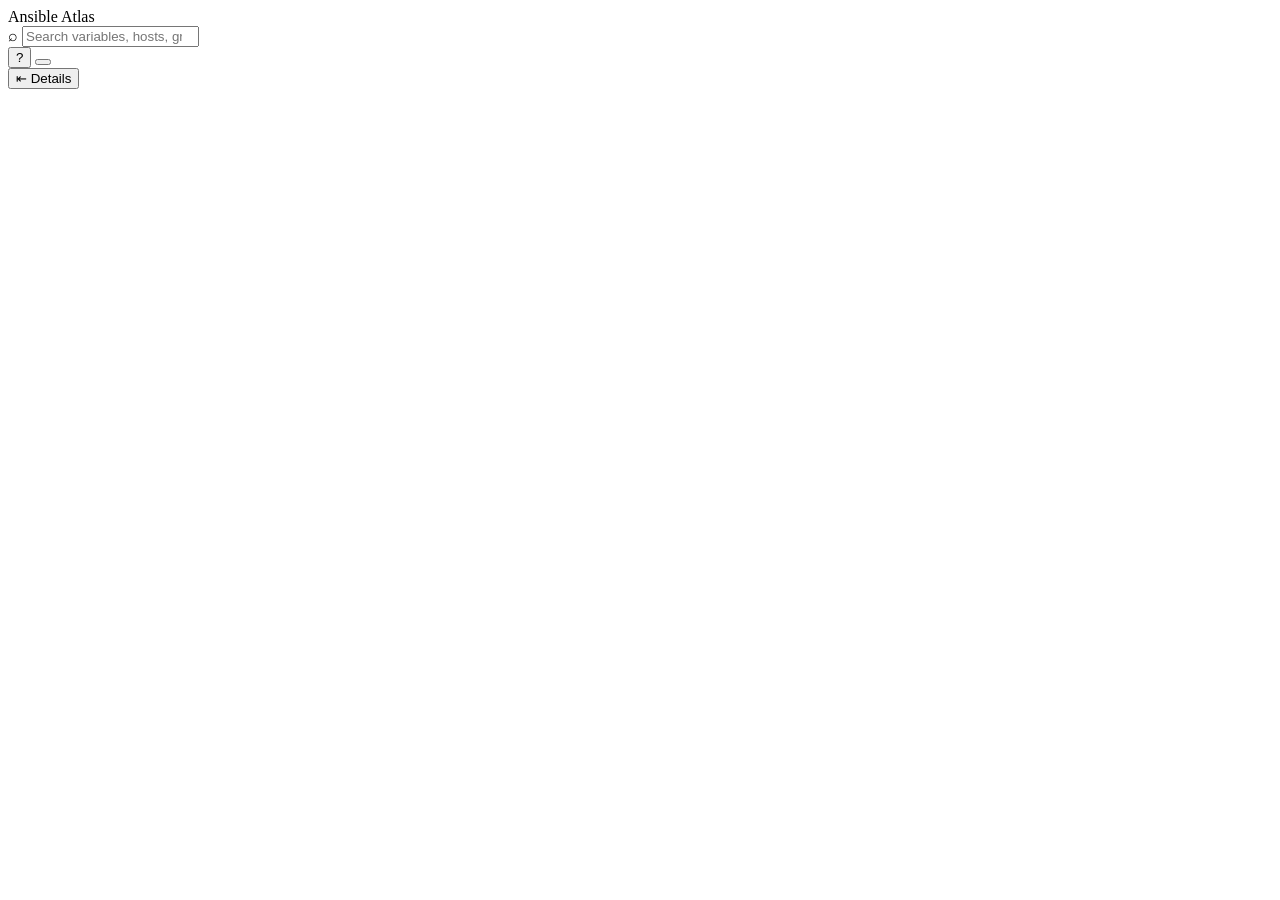
<file: viewer/index.html>
<!DOCTYPE html>
<!--
  Ansible Atlas viewer: the page shell.

  This is a template, not a page you open directly. atlas.py builds the final single-file
  map by replacing every include line below with the contents of that file (paths are
  relative to this folder), then injecting the repo model at the __ATLAS_DATA__ marker in
  js/core.js. The output has no external dependencies, so it works offline.

  Scripts are plain (non-module) JavaScript concatenated into ONE script element, so they share a
  single global scope. Order matters only for code that runs at load time: core.js first
  (it defines the data and helpers), boot.js last (it starts the app).
-->
<html lang="en" data-theme="dark">
<head>
<meta charset="utf-8">
<!-- Offline by design: this policy blocks every network request (no fonts, scripts, images or fetches from anywhere). -->
<meta http-equiv="Content-Security-Policy" content="default-src 'none'; script-src 'unsafe-inline'; style-src 'unsafe-inline'; img-src data:; base-uri 'none'; form-action 'none'">
<meta name="referrer" content="no-referrer">
<meta name="viewport" content="width=device-width, initial-scale=1">
<title>Ansible Atlas</title>
<style>
/* @include css/theme.css */
/* @include css/layout.css */
/* @include css/map.css */
/* @include css/details.css */
/* @include css/pages.css */
</style>
</head>
<body>
<header>
  <div class="brand">Ansible Atlas <small id="repoName"></small></div>
  <nav class="tabs" id="tabs"></nav>
  <div class="search">
    <span class="ico">⌕</span>
    <input id="q" type="search" placeholder="Search variables, hosts, groups, tasks, roles…  ( / )" autocomplete="off" spellcheck="false">
    <div class="results" id="results"></div>
  </div>
  <button class="iconbtn" id="helpBtn" title="Keyboard shortcuts (?)" aria-label="Keyboard shortcuts">?</button>
  <button class="themebtn" id="themeBtn" title="Toggle light / dark mode (T)"></button>
</header>
<main>
  <!-- #view holds the current tab (a map or a full page); #detail is the right-hand panel. -->
  <section id="view"></section>
  <button class="btn showdetail" id="showDetail" title="Show the details panel (])">⇤ Details</button>
  <div id="resizer"></div>
  <aside id="detail"></aside>
</main>
<script>
"use strict";
/* @include js/core.js */
/* @include js/app.js */
/* @include js/map-model.js */
/* @include js/map-view.js */
/* @include js/map-keyboard.js */
/* @include js/map-search.js */
/* @include js/map-hover.js */
/* @include js/details.js */
/* @include js/details-renderers.js */
/* @include js/code-view.js */
/* @include js/markdown.js */
/* @include js/compare.js */
/* @include js/checks.js */
/* @include js/run-plan.js */
/* @include js/files.js */
/* @include js/overview.js */
/* @include js/search.js */
/* @include js/theme.js */
/* @include js/persistence.js */
/* @include js/shell.js */
/* @include js/boot.js */
</script>
</body>
</html>
</file>
